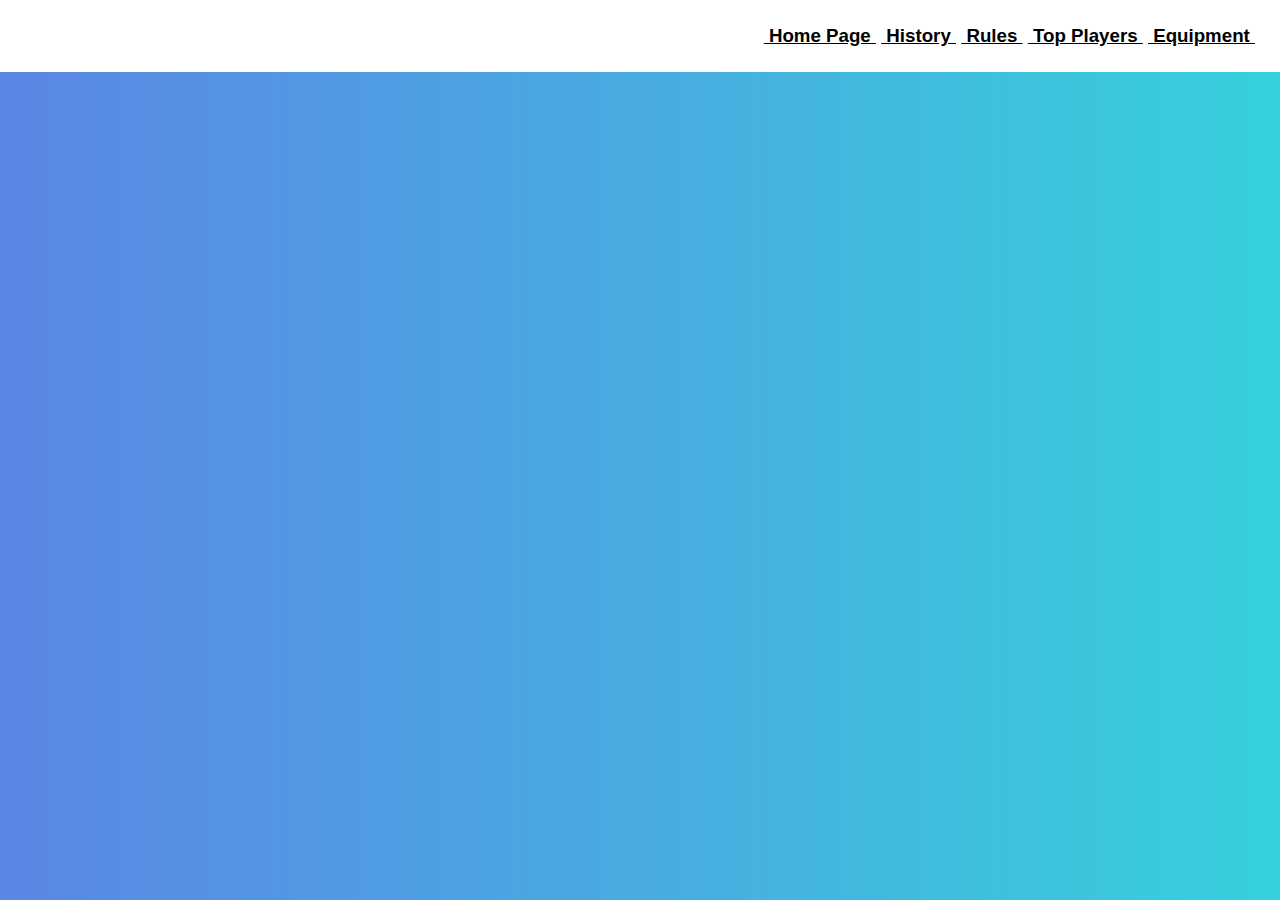
<file: 2index.html>
<!DOCTYPE html>
<html>
    <head>
<link rel="stylesheet" href="2style.css">
    </head>
    <body>
        <div class="header">
            <h3 style="text-align:right;"> <a href="index.html" style=color:black;>&nbsp;Home Page&nbsp;</a> <a href="1index.html" style=color:black;>&nbsp;History&nbsp;</a>  <a href="2index.html" style=color:black;>&nbsp;Rules&nbsp;</a>   <a  href="3index.html" style=color:black;>&nbsp;Top Players&nbsp;</a>   <a href="4index.html" style=color:black;>&nbsp;Equipment&nbsp;</a></h3>
            <p></p>
          </div>
    </body>
</html>
</file>
<file: 2style.css>
* {
    margin: 0;
    font-family:'Lucida Sans', 'Lucida Sans Regular', 'Lucida Grande', 'Lucida Sans Unicode', Verdana, sans-serif;
}


body {
   
background: linear-gradient(to right, #5B86E5, #36D1DC);

}

.header {
    padding: 25px;
    background: 3px white;
    color: black;
    font-size: 16px;
    border: 3px #FFFFFF;
    margin: white;
    font-family:'Lucida Sans', 'Lucida Sans Regular', 'Lucida Grande', 'Lucida Sans Unicode', Verdana, sans-serif;

  }

  a {
    border: 2px;
  }
</file>
